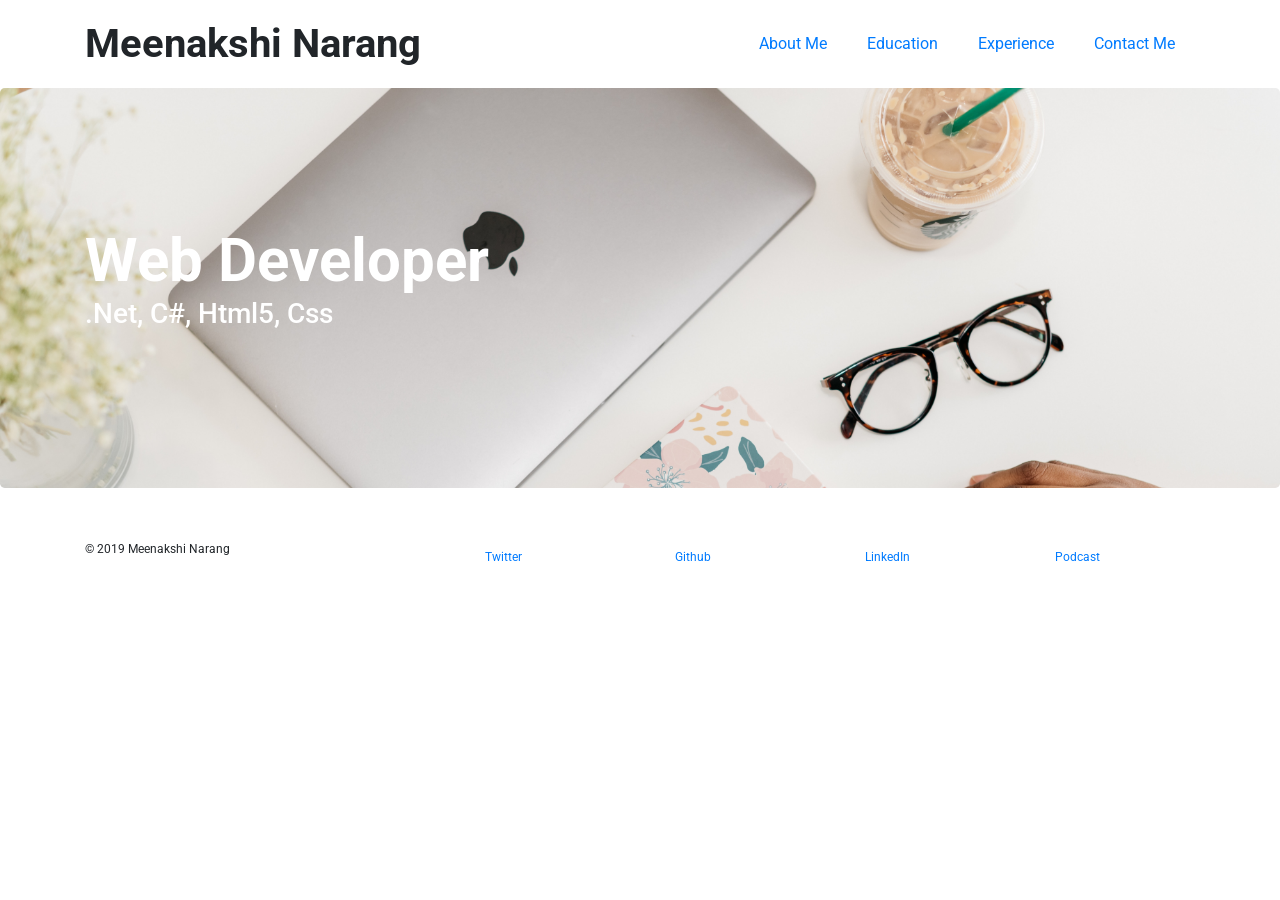
<file: portfolio/index.html>
<!DOCTYPE html>
<html lang="en">
  <head>
    <title>My Personal Portfolio</title>
    <meta charset="utf-8" />
    <link rel="stylesheet" href="https://stackpath.bootstrapcdn.com/bootstrap/4.3.1/css/bootstrap.min.css" integrity="sha384-ggOyR0iXCbMQv3Xipma34MD+dH/1fQ784/j6cY/iJTQUOhcWr7x9JvoRxT2MZw1T" crossorigin="anonymous">
    <link href='https://fonts.googleapis.com/css?family=Roboto:300,400,700' rel='stylesheet' type='text/css'>
    <link href="portfolio.css" type="text/css" rel="stylesheet">
  </head>
  <body>
    <header class="container">
      <div class="row">
        <h1 class="col-sm-4">Meenakshi Narang</h1>
          <nav class="col-sm-8 text-right">
            <a href="aboutme.html">About Me</a>
            <a href="education.html">Education</a>
            <a href="experience.html">Experience </a>
            <a href="contact.html">Contact Me </a>
          </nav>
      </div>
    </header>
    <section class="jumbotron">
      <div class="container">
       <div class="row">
        <h2 class="col-sm-12">Web Developer</h2>
        <h3 class="col-sm-12">.Net, C#, Html5, Css</h3>
      </div>  
       </div>
    </section>
    <footer class="container">
      <div class="row">
        <p class="col-sm-4">&copy; 2019 Meenakshi Narang</p>
        <div class="col-sm-2">
          <a href="https://twitter.com/">Twitter</a> 
        </div>
        <div class="col-sm-2">
          <a href="https://github.com/">Github</a>
        </div>
        <div class="col-sm-2"> 
          <a href="https://www.linkedin.com/">LinkedIn</a>
        </div>
        <div class="col-sm-2"> 
          <a href="https://tunein.com/podcasts/">Podcast</a>
        </div>
      </div>
    </footer>
  </body>
</html>
</file>
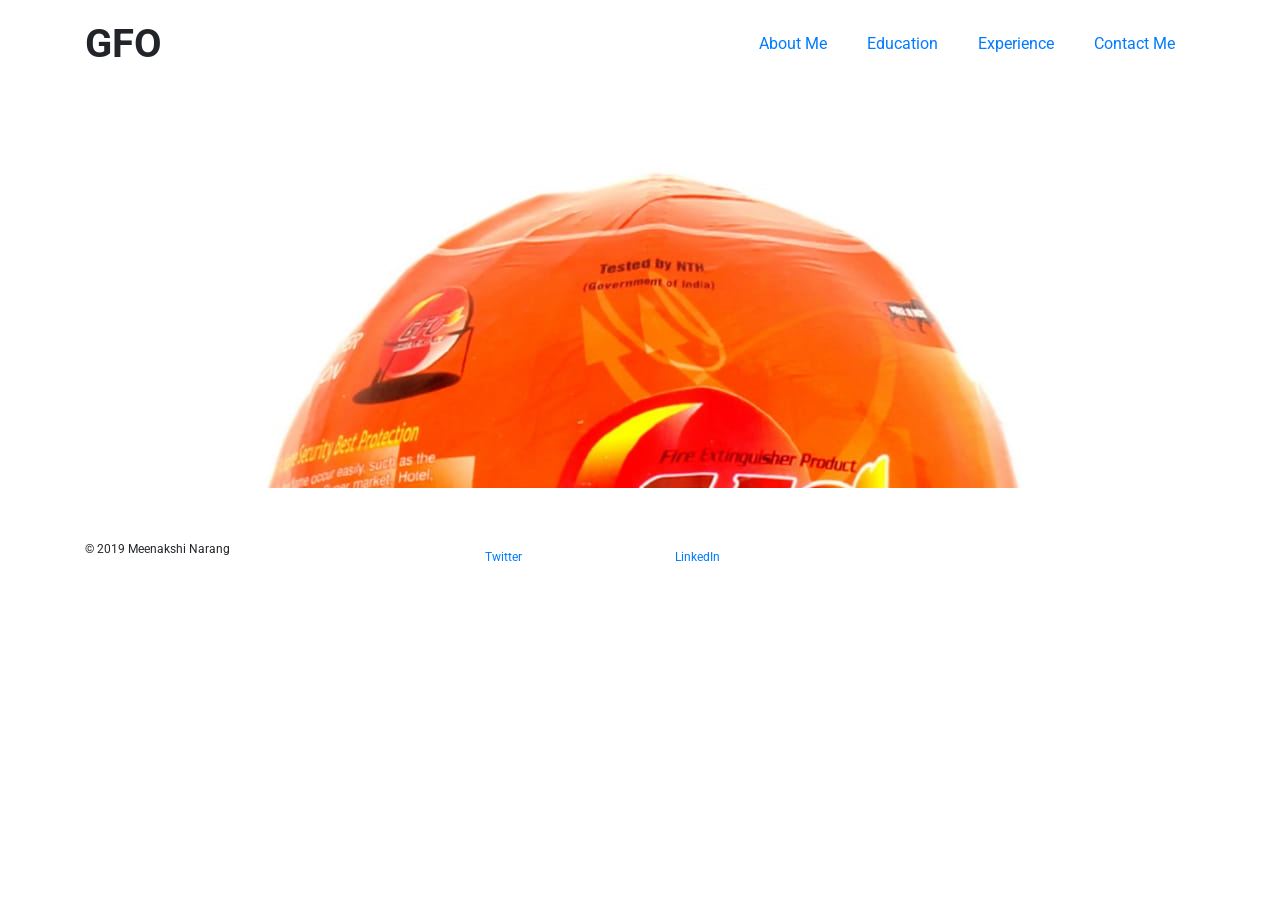
<file: Puneet/index.html>
<!DOCTYPE html>
<html lang="en">
  <head>
    <title>G F O (Safety at it's Best)</title>
    <meta charset="utf-8" />
    <link rel="stylesheet" href="https://stackpath.bootstrapcdn.com/bootstrap/4.3.1/css/bootstrap.min.css" integrity="sha384-ggOyR0iXCbMQv3Xipma34MD+dH/1fQ784/j6cY/iJTQUOhcWr7x9JvoRxT2MZw1T" crossorigin="anonymous">
    <link href='https://fonts.googleapis.com/css?family=Roboto:300,400,700' rel='stylesheet' type='text/css'>
    <link href="portfolio.css" type="text/css" rel="stylesheet">
  </head>
  <body>
    <header class="container">
      <div class="row">
        <h1 class="col-sm-4">GFO</h1>
          <nav class="col-sm-8 text-right">
            <a href="aboutme.html">About Me</a>
            <a href="education.html">Education</a>
            <a href="experience.html">Experience </a>
            <a href="contact.html">Contact Me </a>
          </nav>
      </div>
    </header>
    <section class="jumbotron">
      <div class="container">
       <div class="row">
        <h2 class="col-sm-12">G F O</h2>
        <h3 class="col-sm-12"> Safty at it's Best</h3>
      </div>  
       </div>
    </section>
    <footer class="container">
      <div class="row">
        <p class="col-sm-4">&copy; 2019 Meenakshi Narang</p>
        <div class="col-sm-2">
          <a href="https://twitter.com/">Twitter</a> 
        </div>
        
        <div class="col-sm-2"> 
          <a href="https://www.linkedin.com/">LinkedIn</a>
        </div>
        
      </div>
    </footer>
  </body>
</html>
</file>
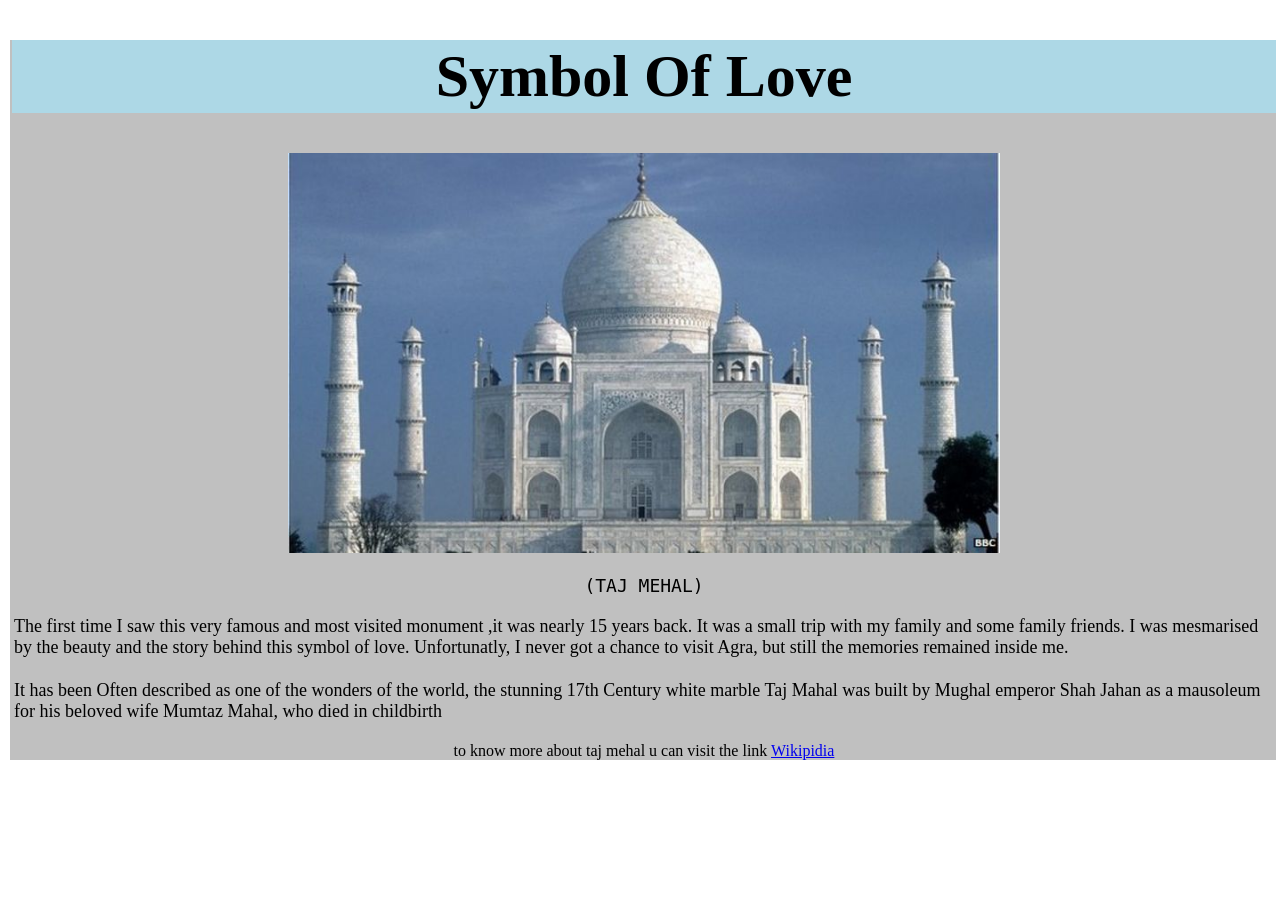
<file: tribute/index.html>
<!doctype html>
<html>
<div id="main">
  
	
    <head>
    <div id="title">
	 <link rel="stylesheet" href="tributeSS.css" type="text/css"> 
      <title>Taj_Mahal</title>
	  <h1>Symbol Of Love</h1>
    </div>
    </head>
     
    <body>

    <div id="img-div">

      <img id="image" src="tajmehal.jpg" alt="Taj Mehal">
      <p id=image-caption>(TAJ MEHAL)</p>
      <p id="tribute-info">The first time I saw this very famous and most visited monument ,it was nearly 15 years back. It was a small trip with my family and some family friends. I was mesmarised by the beauty and the story behind this symbol of love. Unfortunatly, I never got a chance to visit Agra, but still the memories remained inside me.</p>
<p id="tribute-info">It has been Often described as one of the wonders of the world, the stunning 17th Century white marble Taj Mahal was built by Mughal emperor Shah Jahan as a mausoleum for his beloved wife Mumtaz Mahal, who died in childbirth</p>
      
      <p>to know more about taj mehal u can visit the link <a href="https://en.wikipedia.org/wiki/Taj_Mahal">Wikipidia</a><br> 
	  
	  </div>
</div>
	
    </body>

  </div>
</html>
</file>
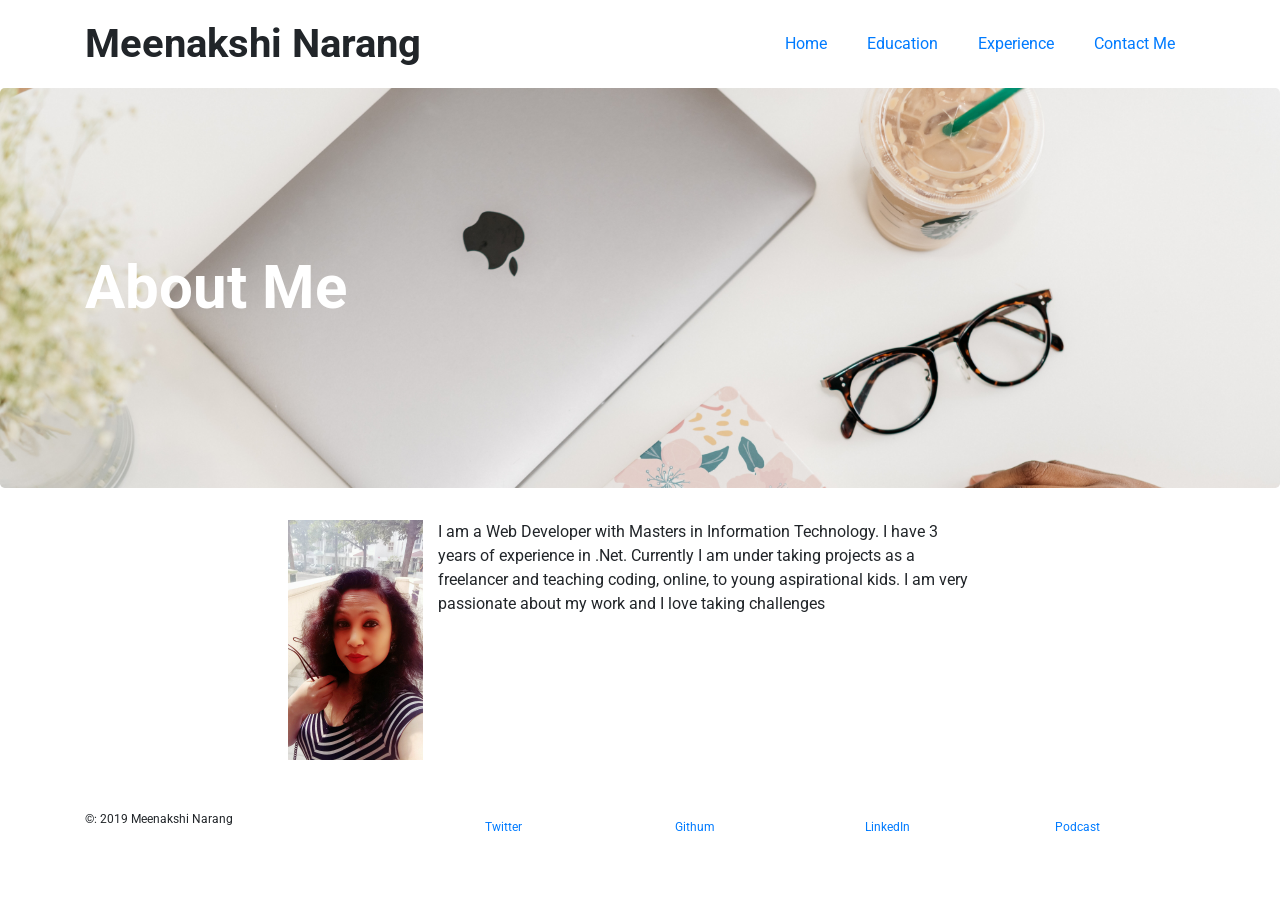
<file: aboutme.html>
<!DOCTYPE html>
<html lang="en">
  <head>
    <title>My Personal Portfolio</title>
    <meta charset="utf-8" />
    <link rel="stylesheet" href="https://stackpath.bootstrapcdn.com/bootstrap/4.3.1/css/bootstrap.min.css" integrity="sha384-ggOyR0iXCbMQv3Xipma34MD+dH/1fQ784/j6cY/iJTQUOhcWr7x9JvoRxT2MZw1T" crossorigin="anonymous">
    <link href='https://fonts.googleapis.com/css?family=Roboto:300,400,700' rel='stylesheet' type='text/css'>
    <link href="portfolio.css" type="text/css" rel="stylesheet">
  </head>
  <body>
    <header class="container">
      <div class="row">
        <h1 class="col-sm-4">Meenakshi Narang</h1>
        <nav class="col-sm-8 text-right">
          <a href="index.html">Home</a>
          <a href="education.html">Education</a>
          <a href="experience.html">Experience</a>
          <a href="contact.html">Contact Me </a>
        </nav>
      </div>
    </header>
    <section class="jumbotron">
     <div class="container">
       <div class="row">
         <h2 class="col-sm-12">About Me</h2>
       </div> 
     </div>
    </section>
    <section class="container">
     <div class="row justify-content-center">
       <div>
         <img src="./meenakshi.jpg" width="180px" height="240px">
       </div>
      <div class="col-sm-6">
         <p> I am a Web Developer with Masters in Information Technology. I have 3 years of experience in .Net. Currently I am under taking projects as a freelancer and teaching coding, online, to young aspirational kids. I am very passionate about my work and I love taking challenges </p>

    </div>
     </div>
    </section>
    <footer class="container">
     <div class="row">
       <p class="col-sm-4">&copy: 2019 Meenakshi Narang</p>
       <div class="col-sm-2">
         <a href="https://twitter.com/">Twitter</a>
       </div>
       <div class="col-sm-2">
         <a href="http://github.com/">Githum</a>
       </div>
       <div class="col-sm-2">    
         <a href="https://https://www.linkedin.com/feed/">LinkedIn</a>
       </div>
       <div class="col-sm-2">
          <a href="http://tunein.com/podcasts">Podcast</a> 
       </div>  
     </div>
    </footer>
  </body>
</html>
</file>
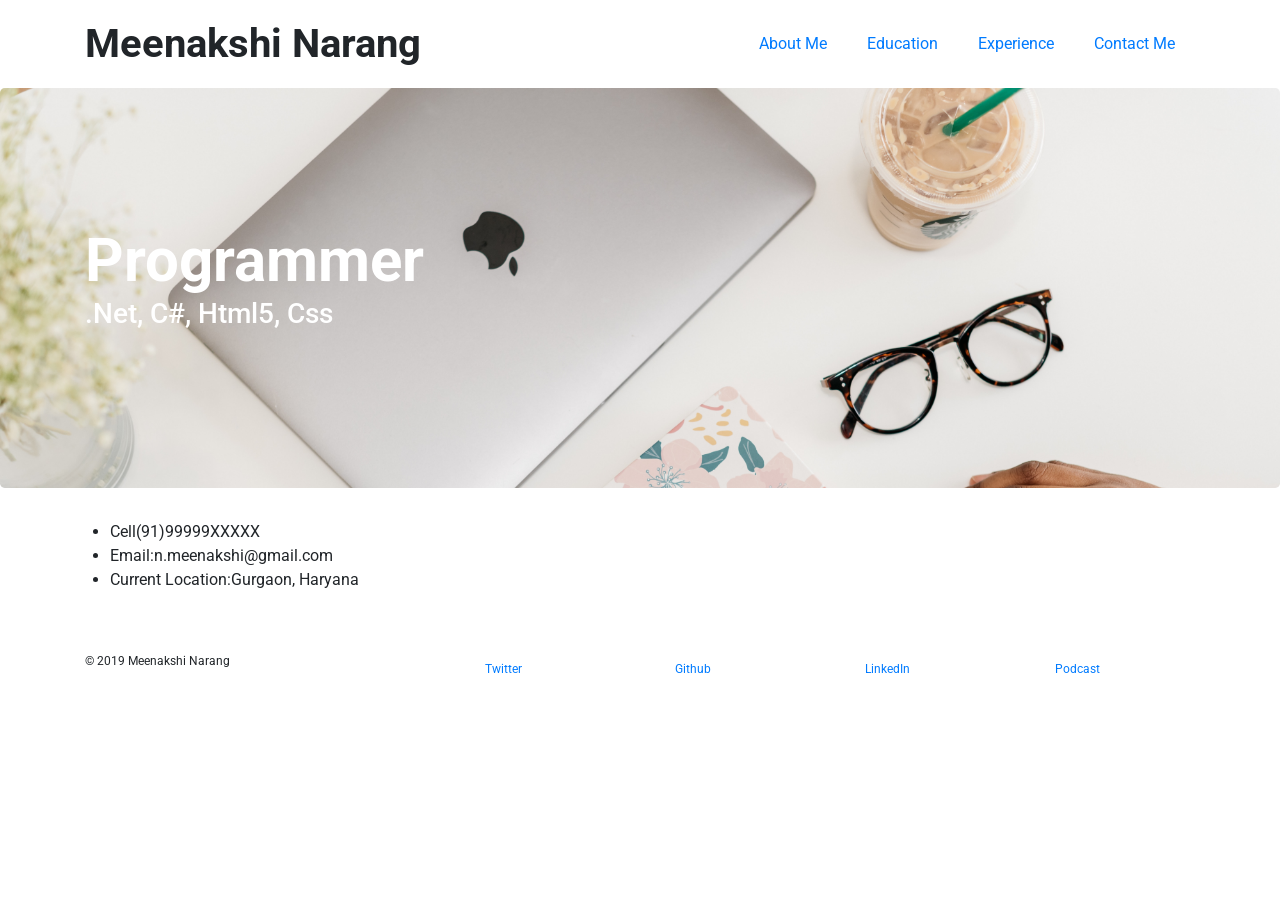
<file: contact.html>
<!DOCTYPE html>
<html lang="en">
  <head>
    <title>My Personal Portfolio</title>
    <meta charset="utf-8" />
    <link rel="stylesheet" href="https://stackpath.bootstrapcdn.com/bootstrap/4.3.1/css/bootstrap.min.css" integrity="sha384-ggOyR0iXCbMQv3Xipma34MD+dH/1fQ784/j6cY/iJTQUOhcWr7x9JvoRxT2MZw1T" crossorigin="anonymous">
    <link href='https://fonts.googleapis.com/css?family=Roboto:300,400,700' rel='stylesheet' type='text/css'>
    <link href="portfolio.css" type="text/css" rel="stylesheet">
  </head>
  <body>
    <header class="container">
      <div class="row">
        <h1 class="col-sm-4">Meenakshi Narang</h1>
          <nav class="col-sm-8 text-right">
            <a href="Aboutme.html">About Me</a>
            <a href="education.html">Education</a>
            <a href="experience.html">Experience </a>
               <a href="contact.html">Contact Me </a>
          </nav>
      </div>
    </header>
    <section class="jumbotron">
      <div class="container">
       <div class="row">
        <h2 class="col-sm-12">Programmer</h2>
        <h3 class="col-sm-12">.Net, C#, Html5, Css</h3>
      </div>  
       </div>
    </section>
    <section class="container">
      <div class="row">
        <ul>
          <li>Cell(91)99999XXXXX</li>
          <li>Email:n.meenakshi@gmail.com</li>
          <li>Current Location:Gurgaon, Haryana</li>
        </ul>
      </div>
      <div class="col-sm-12 justify-content-center">
       <div class="btn btn-primary>Home</div> "
      </div>
    </section>
    <footer class="container">
      <div class="row">
        <p class="col-sm-4">&copy; 2019 Meenakshi Narang</p>
        <div class="col-sm-2">
          <a href="https://Twitter.com/">Twitter</a> 
        </div>
        <div class="col-sm-2">
          <a href="https://github.com/">Github</a>
        </div>
        <div class="col-sm-2"> 
          <a href="https://www.linkedin.com/">LinkedIn</a>
        </div>
        <div class="col-sm-2"> 
          <a href="https://tunein.com/podcasts/">Podcast</a>
        </div>
    </div>
    </footer>
  </body>
</html>
</file>
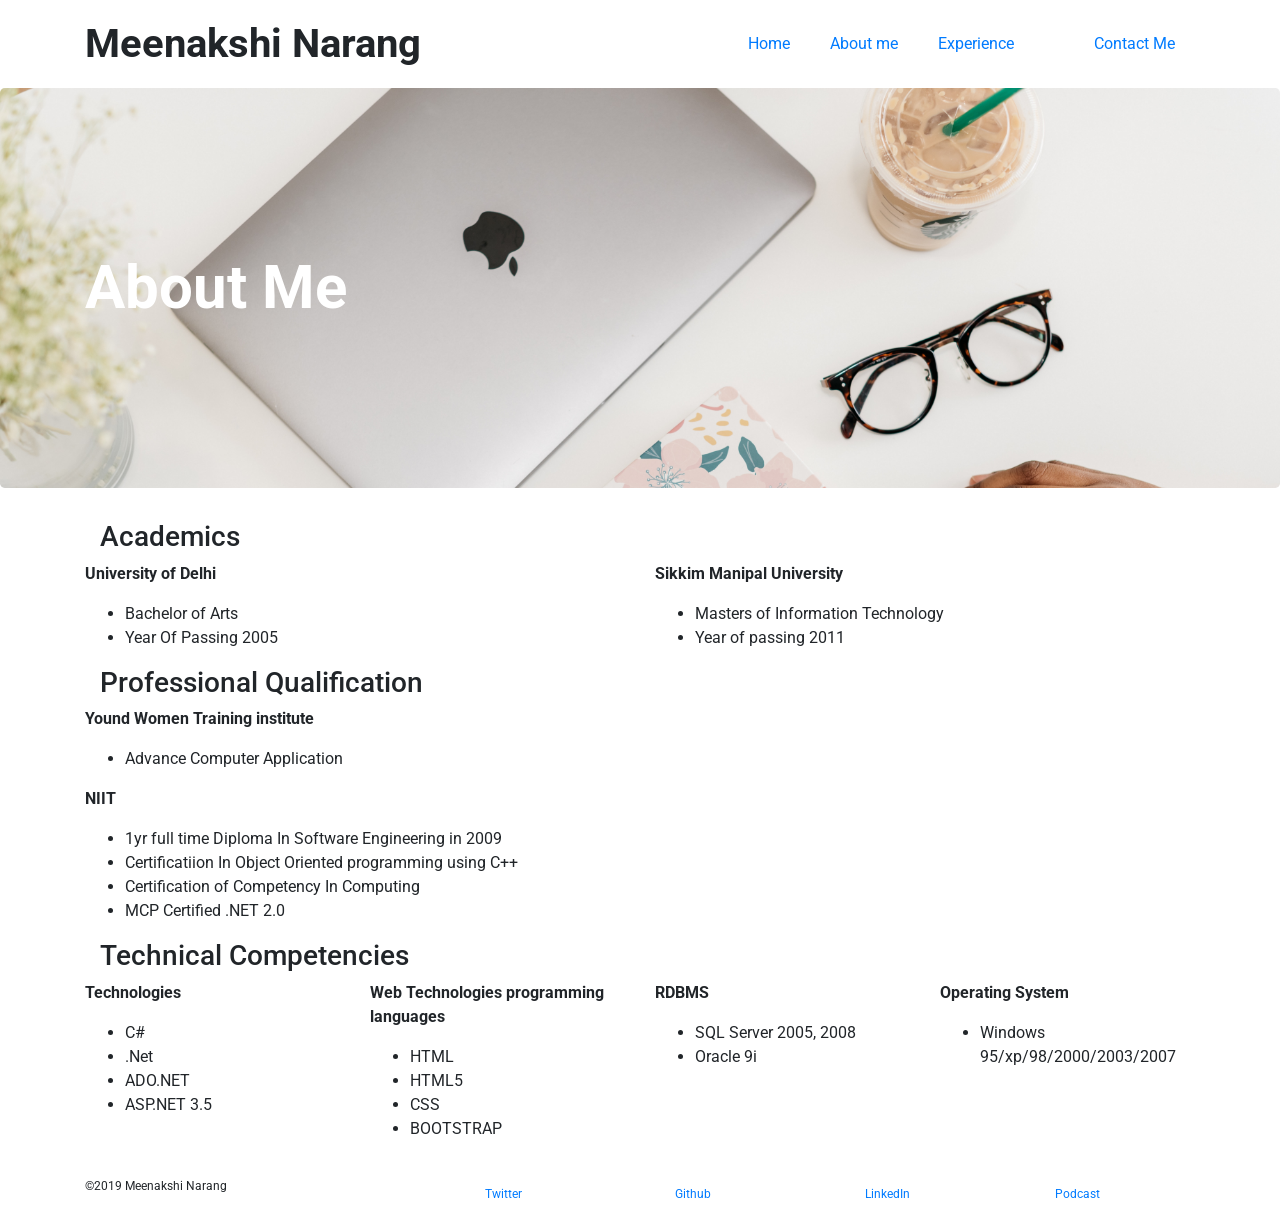
<file: education.html>
<!DOCTYPE html>
<html lang="en">
    <title>My Personal Portfolio</title>
    <meta charset="utf-8" />
    <link rel="stylesheet" href="https://stackpath.bootstrapcdn.com/bootstrap/4.3.1/css/bootstrap.min.css" integrity="sha384-ggOyR0iXCbMQv3Xipma34MD+dH/1fQ784/j6cY/iJTQUOhcWr7x9JvoRxT2MZw1T" crossorigin="anonymous">
    <link href='https://fonts.googleapis.com/css?family=Roboto:300,400,700' rel='stylesheet' type='text/css'>
    <link href="portfolio.css" type="text/css" rel="stylesheet">
  </head>
  <body>

    <header class="container">
      <div class="row">
        <h1 class="col-sm-4">Meenakshi Narang</h1>
        <nav class="col-sm-8 text-right">
          <a href="index.html">Home</a>
          <a href="aboutme.html">About me</a>
          <a href="experience.html">Experience<a/>
            <a href="contact.html">Contact Me </a>
        </nav>
      </div>
    </header>
      <section class="jumbotron">
        <div class="container">
          <div class="row">
            <h2 class="col-sm-12">About Me</h2>
            
          </div>
        </div>
      </section>
      <section class="container">
        <div class="col-sm-12">
         <h3>Academics</h3>
        </div>
        <div class="row justify-content-right">
          <div class="col-sm-6">
           <p class="font-weight-bold">University of Delhi</p> 
            
            <ul>
              <li>Bachelor of Arts</li>
              <li>Year Of Passing 2005</li>
            </ul>
          </div>
          <div class="col-sm-6">
           <p class="font-weight-bold">Sikkim Manipal University</p>
            
            <ul>
              <li>Masters of Information Technology</li>
              <li>Year of passing 2011</li>              
            </ul>
          </div>
        </div>
      <div class="col-sm-12">
        <h3>Professional Qualification<h3>
      </div>
      <div class="row justify-content-right">
        <div class="col-sm-12">
         <p class="font-weight-bold">Yound Women Training institute</p>
          <ul>
            <li>Advance Computer Application</li>
          </ul>
        </div>
        <div class="col-sm-12">
          <p class="font-weight-bold">NIIT</p>
          <ul>
            <li>1yr full time Diploma In Software Engineering in 2009</li>
            <li>Certificatiion In Object Oriented programming using C++</li>
            <li>Certification of Competency In Computing</li>
            <li>MCP Certified .NET 2.0</li>
          </ul>
        </div>
      </div>
     <div class="col-sm-12">
        <h3>Technical Competencies</h3>
      </div>
      <div class="row justify-content-right">
      <div class="col-sm-3">
          <p class="font-weight-bold">Technologies</p>
          <ul>
            <li>C#</li>
            <li>.Net</li>
            <li>ADO.NET</li>
            <li>ASP.NET 3.5</li>
          </ul>
        </div>
      <div class="col-sm-3">
          <p class="font-weight-bold">Web Technologies programming languages </p>
          <ul>
            <li>HTML</li>
            <li>HTML5</li>
            <li>CSS</li>
            <li>BOOTSTRAP</li>
          </ul>
        </div>
        
      <div class="col-sm-3">
          <p class="font-weight-bold">RDBMS</p>
          <ul>
            <li>SQL Server 2005, 2008</li>
            <li>Oracle 9i</li>
          </ul>
        </div>
         <div class="col-sm-3">
          <p class="font-weight-bold">Operating System</p>
          <ul>
            <li>Windows 95/xp/98/2000/2003/2007</li>
            
          </ul>
        </div>
      </div>
      </section>
    <footer class="container">
      <div class="row">
        <p class="col-sm-4">&copy;2019 Meenakshi Narang</p>
        <div class="col-sm-2">
          <a href="http://twitter.com/">Twitter</a>
        </div>
        <div class="col-sm-2">
          <a href="http://github.com/">Github</a>
        </div>
        <div class="col-sm-2">
          <a href="https://www.linkedin.com/feed/">LinkedIn</a>
        </div>
        <div class="col-sm-2">
          <a href="https://tunein.com/podcasts/">Podcast</a>
        </div>
      </div>
    </footer>

  </body>
</html>
</file>
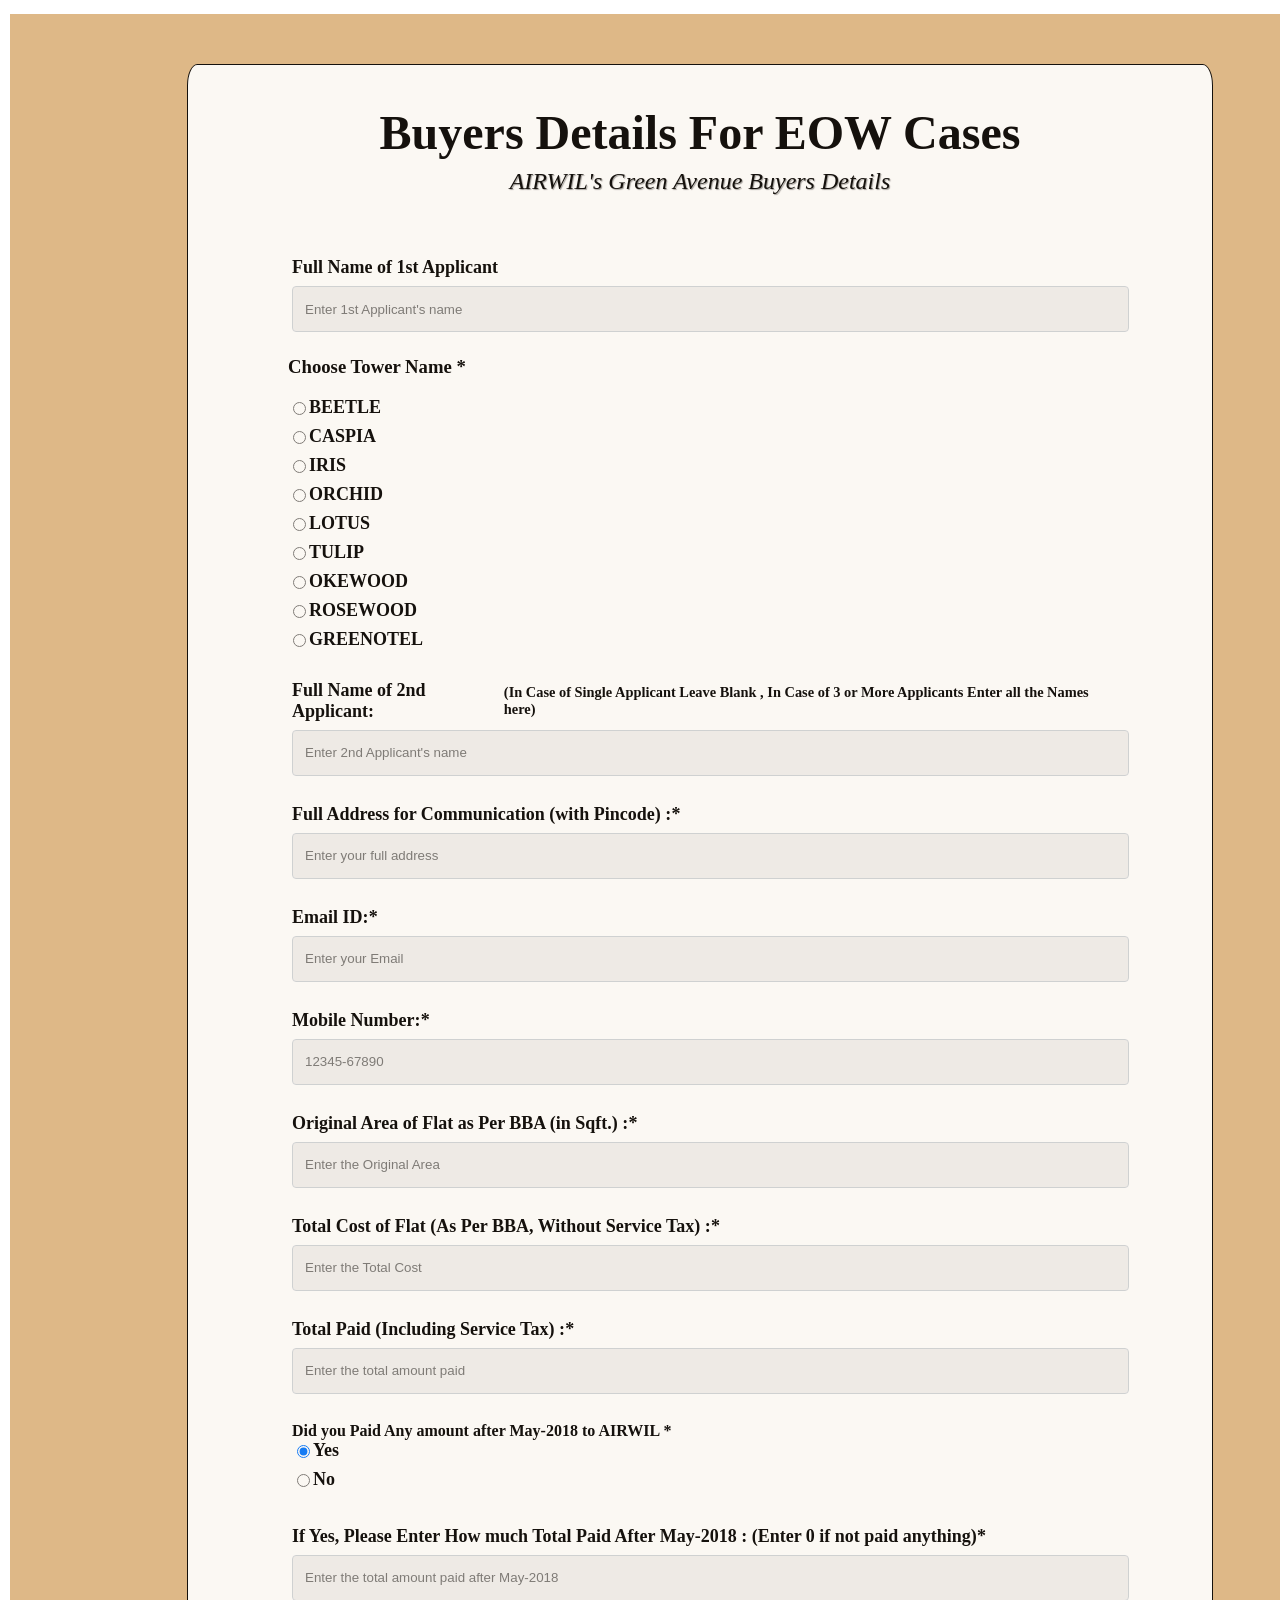
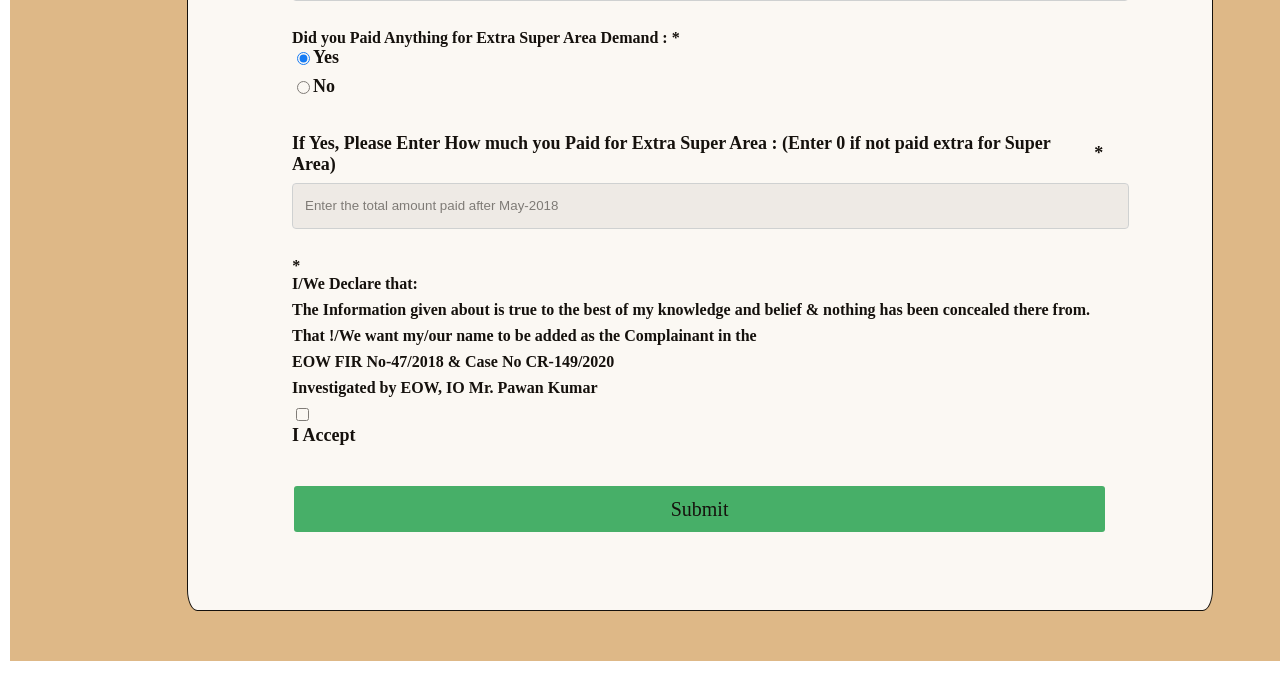
<file: EOWForm.html>
<!doctype html>
<html>
  <div class="container">
    <div class="child">
    <header class="header">
	<link href="EOWForm1.css" rel="stylesheet" type="text/css">
	  <h1 id="title" class="text-center">Buyers Details For EOW Cases</h1>
	 <p id="description" class="description text-center">AIRWIL's Green Avenue Buyers Details<p/> 
	</header>
	<body>
	<form id="detail-form">
	  <div class="form-group">
	    <label id="name-label" for="1stAName">Full Name of 1st Applicant</label> 
		<input id="1stAName" type="text" name="1stAName" class="form-control" placeholder="Enter 1st Applicant's name" required> 
	  </div>
	  <div>
    <h3>Choose Tower Name *</h3>
    <label for="beetle">
    <input id="beetle" type="radio" name="tower-name" class="input-radio" />BEETLE
    </label>
    <label for="Caspia">
    <input id="Caspia" type="radio" name="tower-name" class="input-radio"/>CASPIA
    </label>
    <label for="iris">
    <input id="iris" type="radio" name="tower-name" class="input-radio" />IRIS
    </label>
    <label for="orchid">
    <input id="orchid" type="radio" name="tower-name" class="input-radio" />ORCHID
    </label>
    <label for="lotus">
    <input id="lotus" type="radio" name="tower-name" class="input-radio" />LOTUS
    </label>
    <label for="tulip">
    <input id="tulip" type="radio" name="tower-name" class="input-radio" />TULIP
    </label>
    <label for="okewood">
    <input id="okewood" type="radio" name="tower-name" class="input-radio" />OKEWOOD
    </label>
    <label for="rosewood">
    <input id="rosewood" type="radio" name="tower-name" class="input-radio" />ROSEWOOD
    </label>
    <label for="greenotel">
    <input id="greenotel" type="radio" name="tower-name" class="input-radio" />GREENOTEL
    </label>
    </div><br>
	  <div class="form-group">
	    <label id="name-label" for="2ndAName">Full Name of 2nd Applicant:<span  class="InCase">(In Case of Single Applicant Leave Blank , In Case of 3 or More Applicants Enter all the Names here)
<span>
</label>
        <input id="2ndAName" type="text" name="2ndAName" class="form-control" placeholder="Enter 2nd Applicant's name" required>	 	
	  </div>
	  
	  <div class="form-group">
	    <label id="Address-label" for="Address">Full Address for Communication (with Pincode) :<span>*</span> </label>
		<input id="Address" type="text" name="Address" class="form-control" placeholder="Enter your full address" required> 
	  </div>
	  <div class="form-group">
        <label id="email-label" for="email">Email ID:<span>*</span></label> 
        <input id="email" type="email" name="email"  class="form-control"
        placeholder="Enter your Email"
        required> 
      </div>
	  <div class="form-group">
	    <label id="mobile-label" for="mobileNumber">Mobile Number:<span>*<span></label> 
		<input id="m<br>obileNumber" type="tel" name="mobileNumber" class="form-control" pattern="[0-9]{5}-[0-9]{5}" placeholder="12345-67890" required> 
	  </div>
	  <div class="form-group">
	    <label id="OriginalArea-label" for="OriginalArea">Original Area of Flat as Per BBA (in Sqft.) : <span>*</span></label> 
		<input id="OriginalArea" type="text" name="OriginalArea" class="form-control" placeholder="Enter the Original Area" required> 
	  </div>
	  <div class="form-group">
	    <label id="TotalCost-label" for="TotalCost">Total Cost of Flat (As Per BBA, Without Service Tax) : <span>*<span></label> 
		<input id="TotalCost" type="text" name="TotalCost" class="form-control" placeholder="Enter the Total Cost" required> 
	  </div>
	  <div class="form-group">
	    <label id="TotalPaid-label" for="TotalPaid">Total Paid  (Including Service Tax) : <span>*<span> </label>
		<input id="TotalPaid" type="text" name="TotalPaid" class="form-control" placeholder="Enter the total amount paid" required> 
	  </div>
      <div class="form-group">
	    <p> Did you Paid Any amount after May-2018 to AIRWIL <span>*</span></label> 
	    <label>
		<input name="PaidAnyAmount" value="Yes" type="radio" class="input-radio" checked>Yes</label> 
		<label>
		<input name="PaidAnyAmount" value="No" type="radio" class="input-radio">No</label>
	  </div>
	  <div class="form-group">
	    <label id="may18-label" for="paidaftermay18">If Yes, Please Enter How much Total Paid After May-2018 : (Enter 0 if not paid anything) <span>*</span></label> 
		<input id="paidaftermay18" type="text" name="paidaftermay18" class="form-control" placeholder="Enter the total amount paid after May-2018" required> 
	  </div>
	  <div class="form-group">
	    <p>Did you Paid Anything for Extra Super Area Demand :		<span>*</span> 
	    <label>
		<input name="PaidExtraAmount" value="Yes" type="radio" class="input-radio" checked>Yes</label> 
		<label>
		<input name="PaidExtraAmount" value="No" type="radio" class="input-radio">No</label>
	  </div>
	  <div class="form-group">
	    <label id="paidforSuperArea-label" for="paidforSuperArea">If Yes, Please Enter How much you Paid for Extra Super Area : (Enter 0 if not paid extra for Super Area) <span>*</span> </label>
		<input id="paidaftermay18" type="text" name="paidaftermay18" class="form-control" placeholder="Enter the total amount paid after May-2018" required> 
	  </div>
	  
	  <div class="form-group" id="declare">
	  <span>*</span>
	    <p> <bold>I/We Declare that:</bold></p>
		<p>The Information given about is true to the best of my knowledge and belief & nothing has been concealed there from.</p>
		<p> That !/We want my/our name to be added as the Complainant in the</p>
		
		<p> EOW FIR No-47/2018 & Case No CR-149/2020</p>
		<p>Investigated by EOW, IO Mr. Pawan Kumar</p>
		<input id="iAccept" type="checkbox" name="iAccept" value="I Accept" required>
		<label for="iAccept"> I Accept</label>
	  </div>
	   <div class="form-group">
      <button type="submit" id="submit" class="submit-button">
        Submit
      </button>
    </div>
	</form>
</body>	
  </div>
  </div>
</html>
</file>
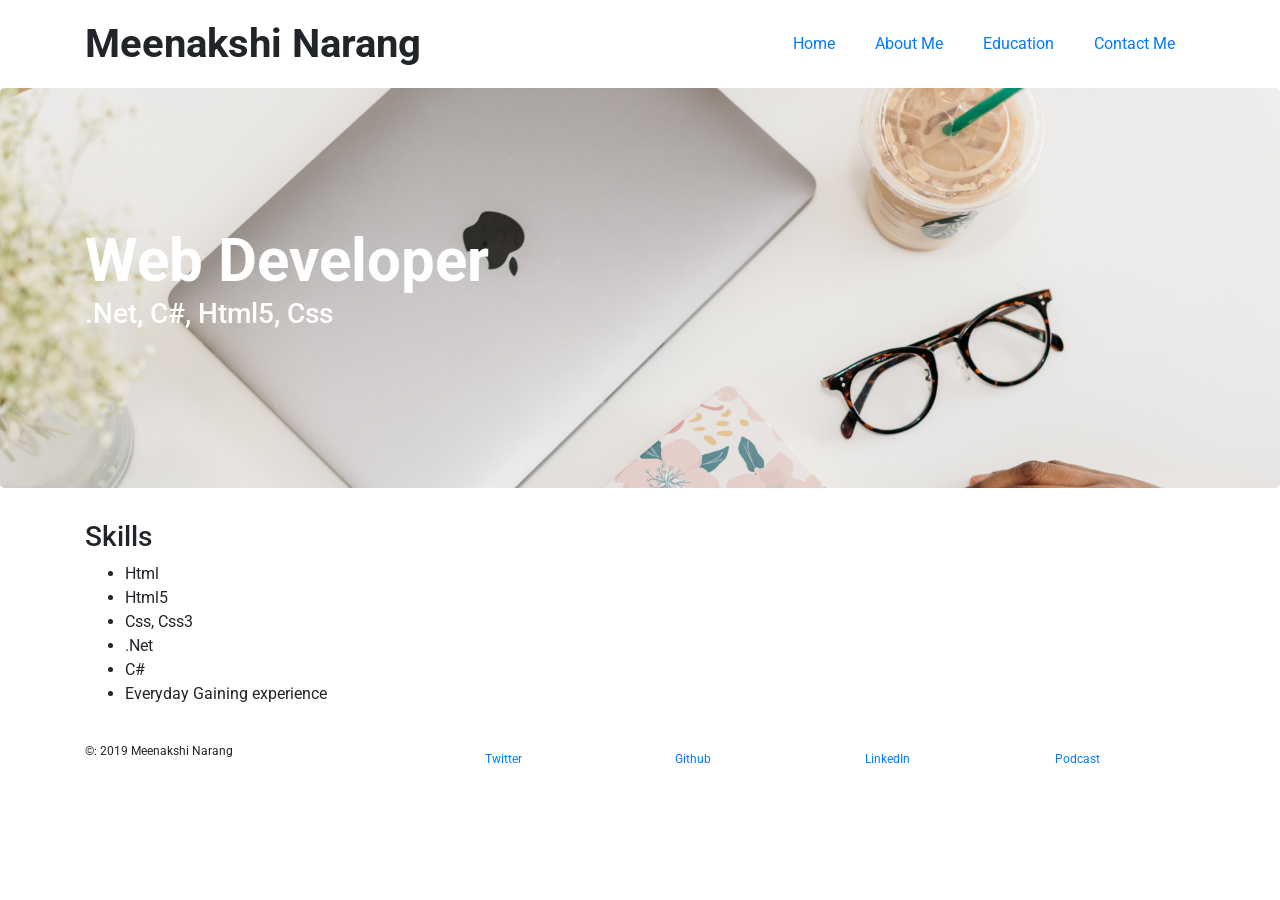
<file: experience.html>
<!DOCTYPE html>
<html lang="en">
  <head>
    <title>My Personal Portfolio</title>
    <meta charset="utf-8" />
    <link rel="stylesheet" href="https://stackpath.bootstrapcdn.com/bootstrap/4.3.1/css/bootstrap.min.css" integrity="sha384-ggOyR0iXCbMQv3Xipma34MD+dH/1fQ784/j6cY/iJTQUOhcWr7x9JvoRxT2MZw1T" crossorigin="anonymous">
    <link href='https://fonts.googleapis.com/css?family=Roboto:300,400,700' rel='stylesheet' type='text/css'>
    <link href="portfolio.css" type="text/css" rel="stylesheet">
  </head>
  <body>
<header class="container">
   <div class="row">
    <h1 class="col-sm-4">Meenakshi Narang</h1>
      <nav class="col-sm-8 text-right">
        <a href="index.html">Home</a>
        <a href="about.html">About Me</a>
        <a href="education.html">Education</a>
        <a href="contact.html">Contact Me </a>
      </nav>
   </div>
    </header>
    <section class="jumbotron">
       
      <div class="container">
       <div class="row">
        <h2 class="col-sm-12">Web Developer</h2>
        <h3 class="col-sm-12">.Net, C#, Html5, Css</h3>
      </div>  
       </div>
    
    </section>
    <section class="container">
        <div class="row">
          <div class="col-sm-3">
            <h3>Skills</h3>
             <ul>
            <li>Html</li>
            <li>Html5</li>
            <li>Css, Css3</li>
            <li>.Net</li>
            <li>C#</li>
            
            <li>Everyday Gaining experience</li>
            </ul>
      
      </section>
     <footer class="container">
       <div class="row">
        <p class="col-sm-4">&copy: 2019 Meenakshi Narang</p>
        <div class="col-sm-2">
          <a href="http://twitter.com/">Twitter</a>
        </div>
        <div class="col-sm-2">
          <a href="http://github.com/">Github</a>
        </div>
        <div class="col-sm-2">
          <a href="https://www.linkedin.com/feed/">LinkedIn</a>
        </div>
        <div class="col-sm-2">
          <a href="https://tunein.com/podcasts/">Podcast</a>
        </div>
      </div>
    </footer>


  </body>
</html>
</file>
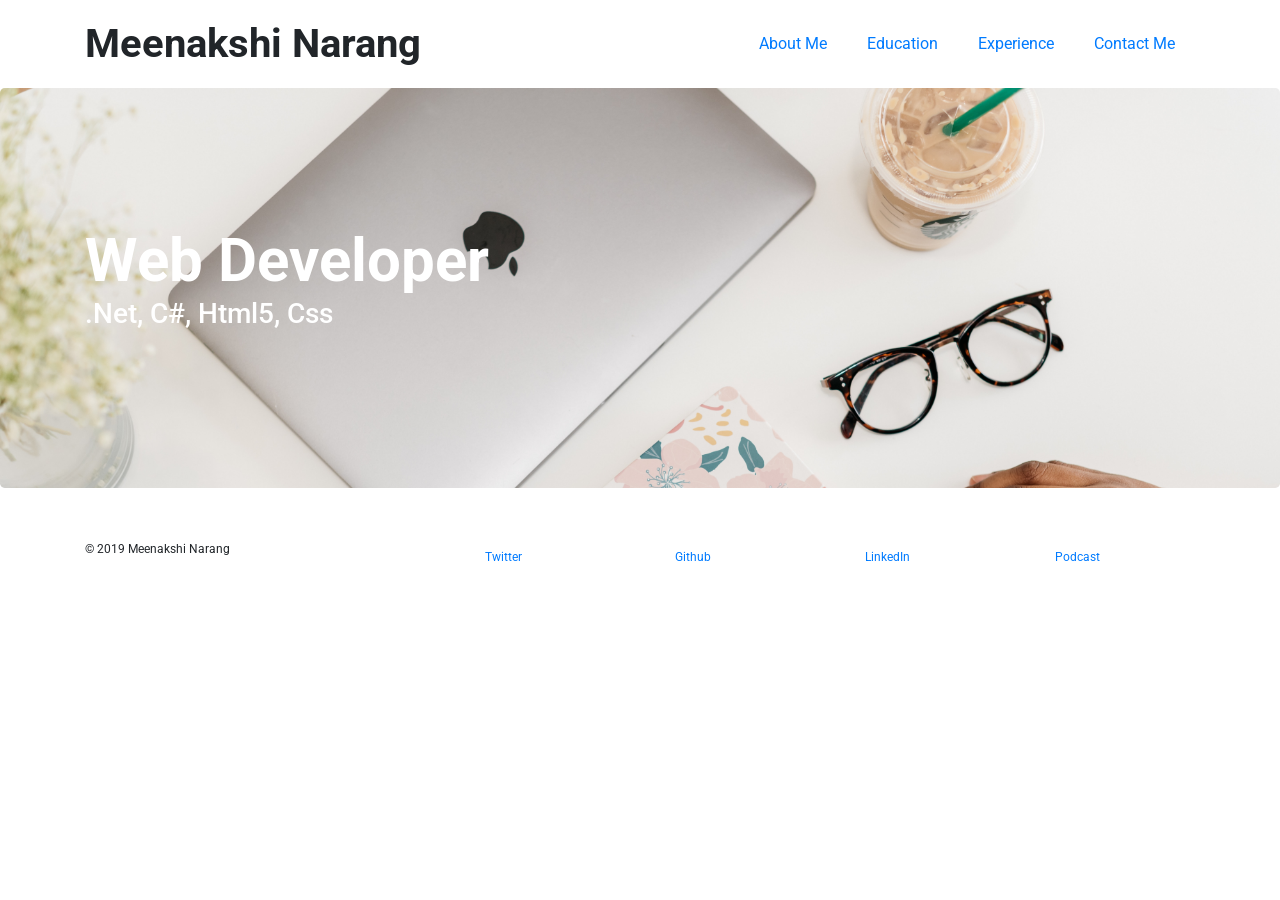
<file: index.html.html>
<!DOCTYPE html>
<html lang="en">
  <head>
    <title>My Personal Portfolio</title>
    <meta charset="utf-8" />
    <link rel="stylesheet" href="https://stackpath.bootstrapcdn.com/bootstrap/4.3.1/css/bootstrap.min.css" integrity="sha384-ggOyR0iXCbMQv3Xipma34MD+dH/1fQ784/j6cY/iJTQUOhcWr7x9JvoRxT2MZw1T" crossorigin="anonymous">
    <link href='https://fonts.googleapis.com/css?family=Roboto:300,400,700' rel='stylesheet' type='text/css'>
    <link href="portfolio.css" type="text/css" rel="stylesheet">
  </head>
  <body>
    <header class="container">
      <div class="row">
        <h1 class="col-sm-4">Meenakshi Narang</h1>
          <nav class="col-sm-8 text-right">
            <a href="Aboutme.html">About Me</a>
            <a href="education.html">Education</a>
            <a href="experience.html">Experience </a>
            <a href="contact.html">Contact Me </a>
          </nav>
      </div>
    </header>
    <section class="jumbotron">
      <div class="container">
       <div class="row">
        <h2 class="col-sm-12">Web Developer</h2>
        <h3 class="col-sm-12">.Net, C#, Html5, Css</h3>
      </div>  
       </div>
    </section>
    <footer class="container">
      <div class="row">
        <p class="col-sm-4">&copy; 2019 Meenakshi Narang</p>
        <div class="col-sm-2">
          <a href="https://twitter.com/">Twitter</a> 
        </div>
        <div class="col-sm-2">
          <a href="https://github.com/">Github</a>
        </div>
        <div class="col-sm-2"> 
          <a href="https://www.linkedin.com/">LinkedIn</a>
        </div>
        <div class="col-sm-2"> 
          <a href="https://tunein.com/podcasts/">Podcast</a>
        </div>
    </div>
    </footer>
  </body>
</html>
</file>
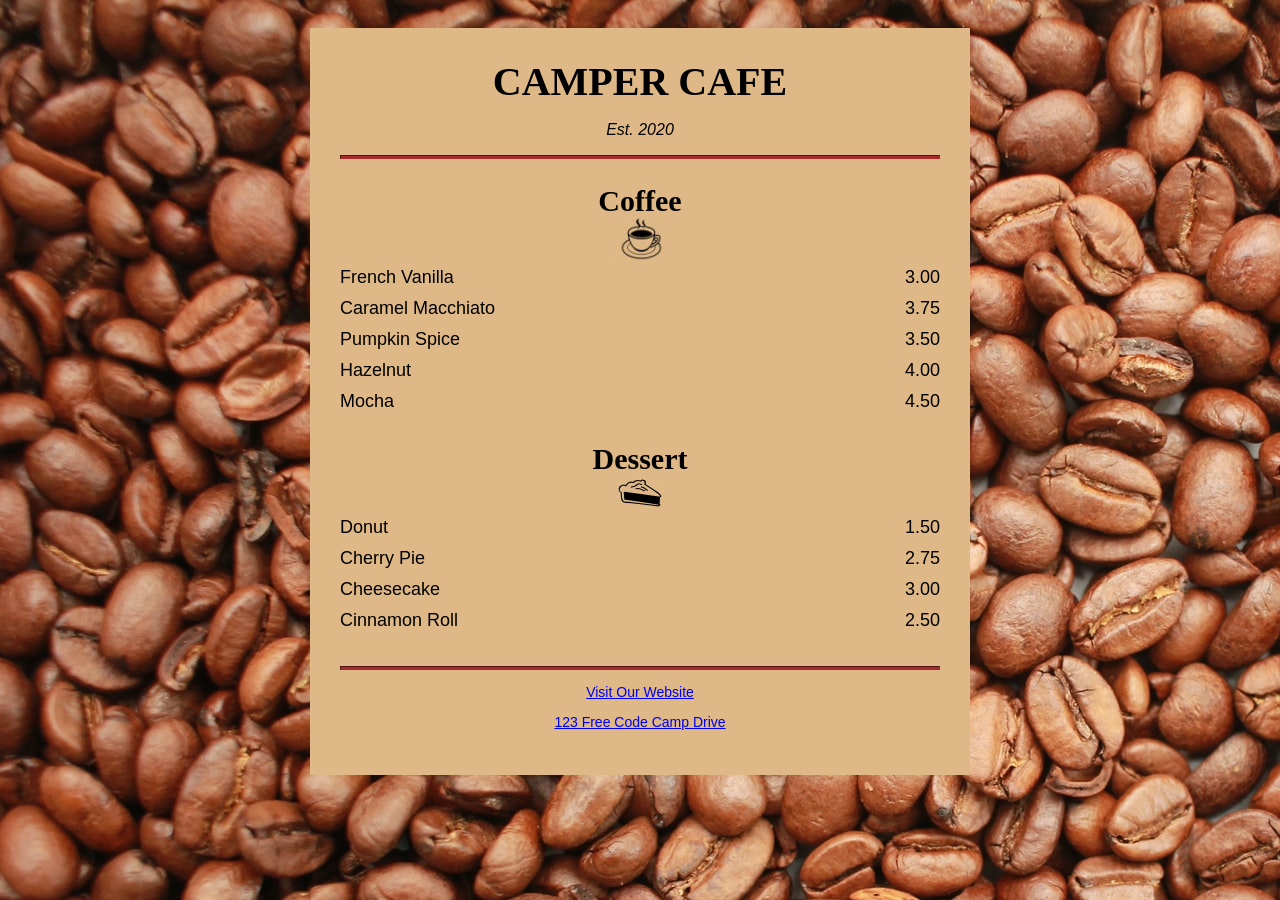
<file: CafeManu/campercafe.html>
<DOCTYPE! HTML>
<html>
  <head>
    <meta charset="utf-8">
    <meta name="viewport" content="width=device-width, initial-scale=1.0"/>
    <title>Camper Cafe Menu</title>
    <link rel="stylesheet" type="text/css" href="campercafe.css" />
  </head>
  <body>
   <div class="menu">
    <header>
    <h1>CAMPER CAFE</h1>
    <p class="established">Est. 2020</p>
	</header>
	<hr>
    	<main>
	
      <section>
        <h2>Coffee</h2>
	<img src="coffee.jpg" alt="coffee icon">
	  <article class="item">
	    <p class="flavor">French Vanilla</p><p class="price">3.00</p>
 	    	
          </article>
	  <article class="item">
	    <p class="flavor">Caramel Macchiato</p><p class="price">3.75</p>	
 	   
          </article>
	
	  <article class="item">
	    <p class="flavor">Pumpkin Spice</p><p class="price">3.50</p>
 	    	
          </article>
	  <article class="item">
	    <p class="flavor">Hazelnut</p><p class="price">4.00</p>	
 	    
          </article>
	   <article class="item">
            <p class="flavor">Mocha</p><p class="price">4.50</p>
          </article>
      </section>
	<section>
	<h2>Dessert</h2>
	<img src="pie.jpg" alt="pie icon">
	<article class="item">
           <p class="dessert">Donut</p><p class="price">1.50</p>

	</article>
	<article class="item">
           <p class="dessert">Cherry Pie</p><p class="price">2.75</p>

	</article>
	<article class="item">
           <p class="dessert">Cheesecake</p><p class="price">3.00</p>

	</article>
	<article class="item">
           <p class="dessert">Cinnamon Roll</p><p class="price">2.50</p>

          </article>
      </section>
      
    </main>
	<hr class="bottom-line">	
	<footer>
		<p><a href="https://www.freecodecamp.org/">Visit Our Website</p>
		<p class="address">123 Free Code Camp Drive</p>
	</footer>
   </div>	
  </body>
</html>
</file>
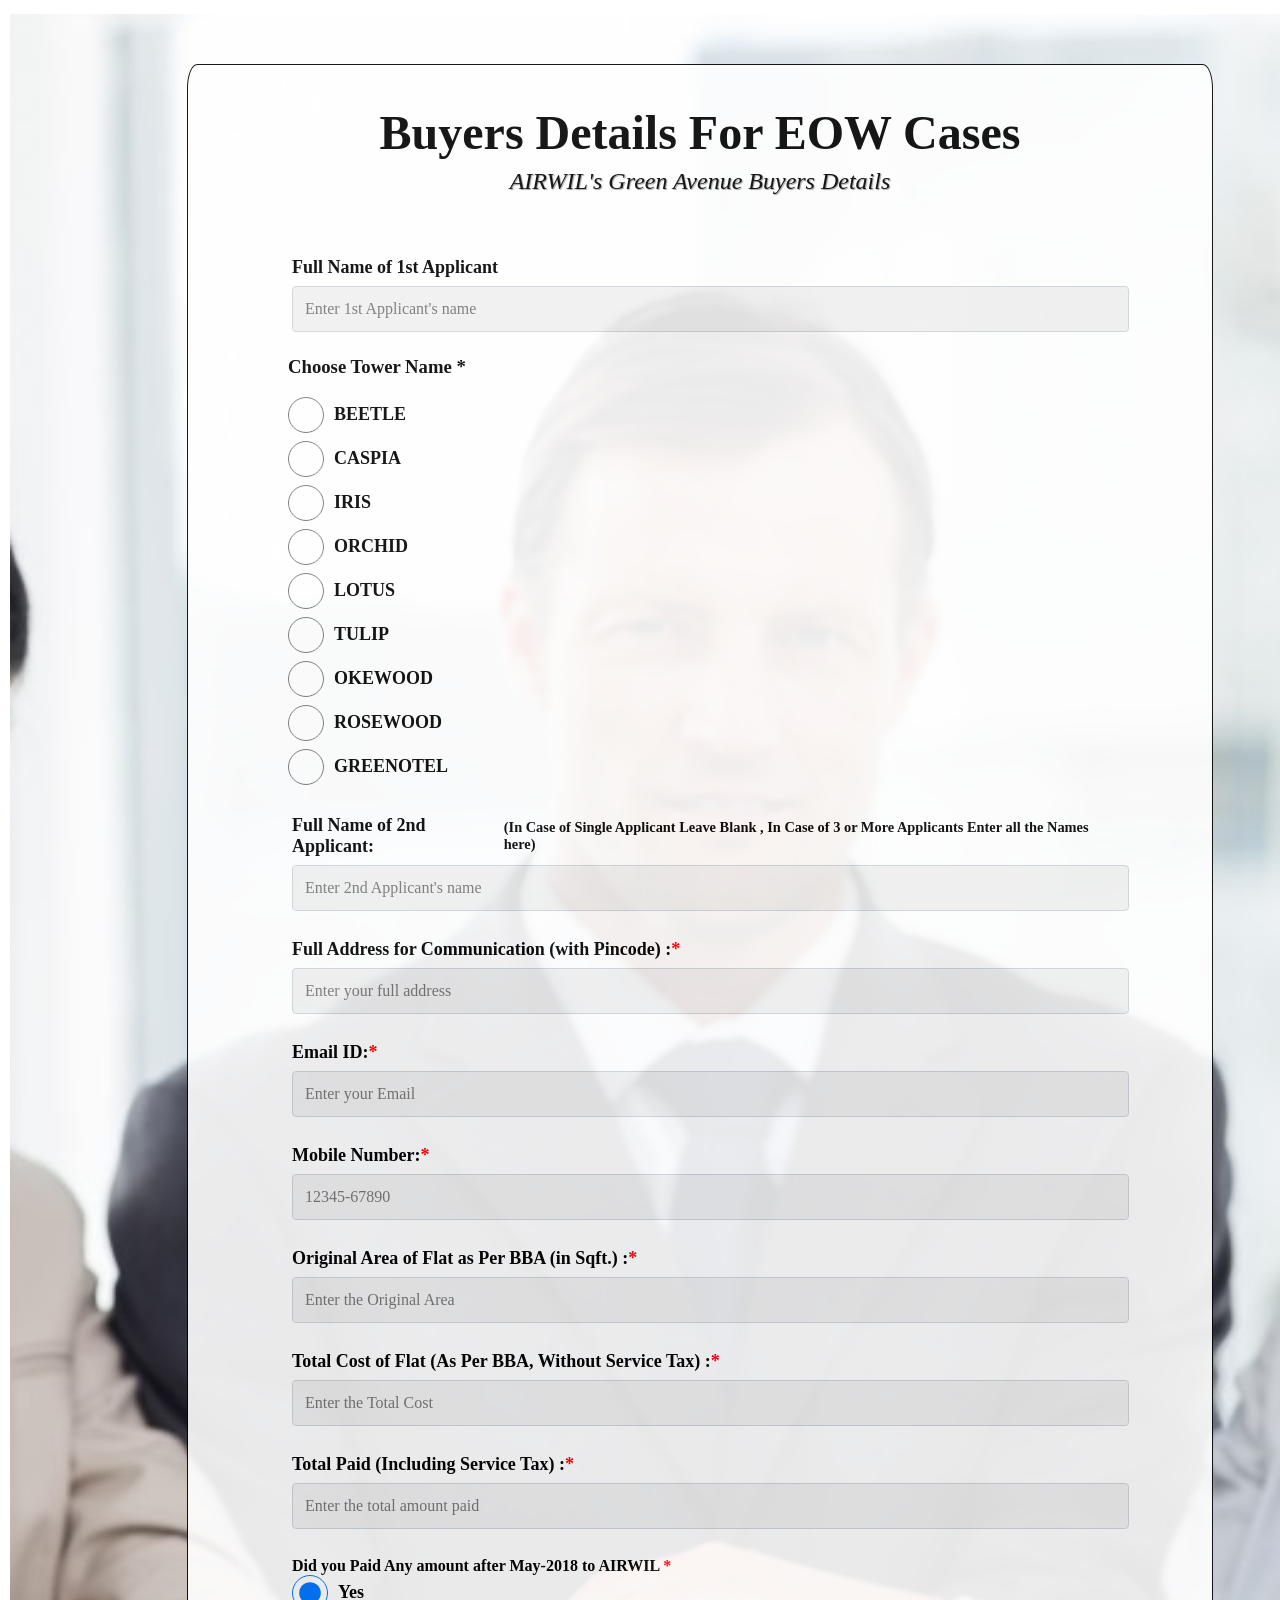
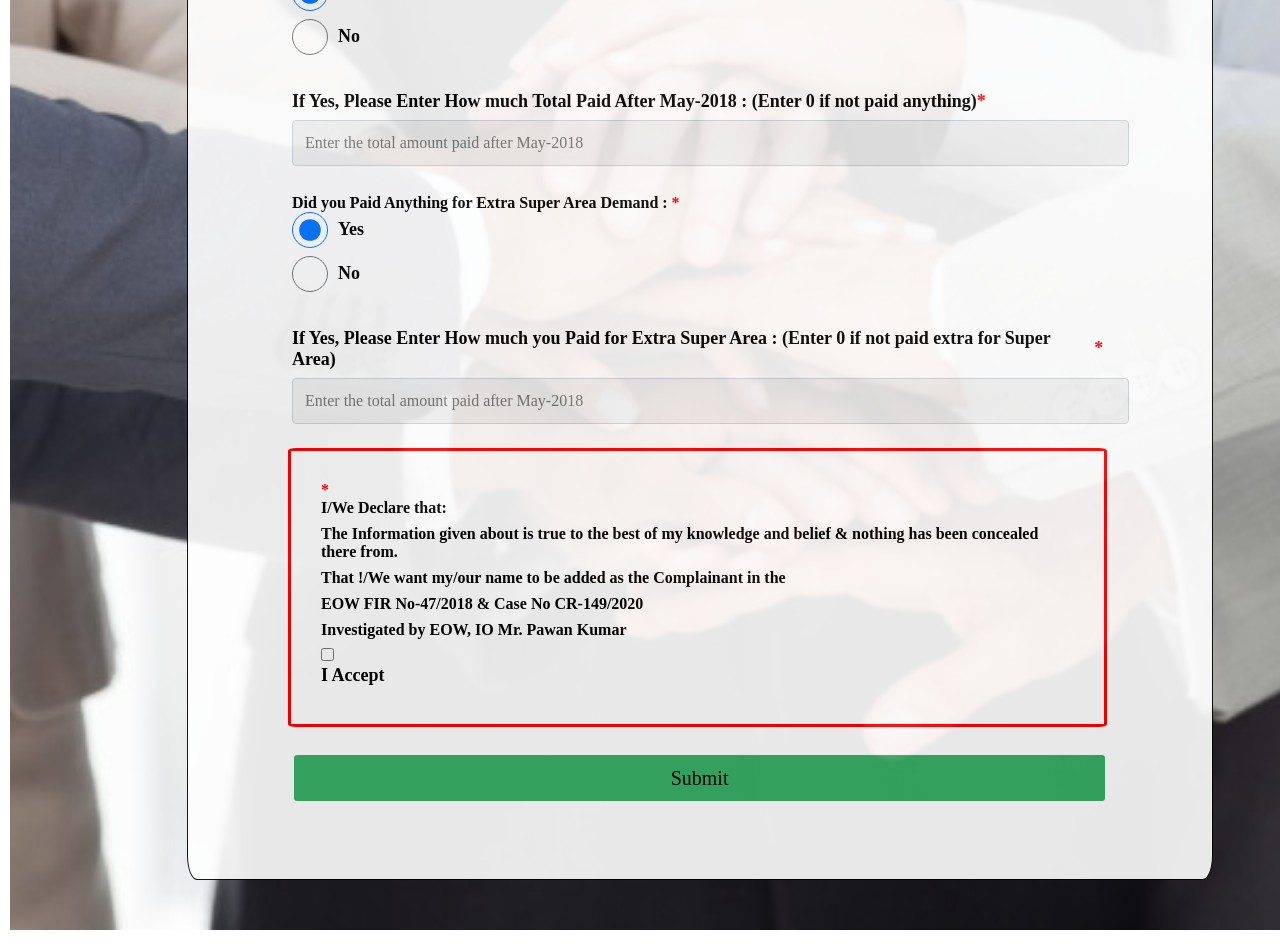
<file: EOWfrom/EOWForm.html>
<!doctype html>
<html>
  <div class="container">
    <div class="child">
    <header class="header">
	<link href="EOWForm1.css" rel="stylesheet" type="text/css">
	  <h1 id="title" class="text-center">Buyers Details For EOW Cases</h1>
	 <p id="description" class="description text-center">AIRWIL's Green Avenue Buyers Details<p/> 
	</header>
	<body>
	<form id="detail-form">
	  <div class="form-group">
	    <label id="name-label" for="1stAName">Full Name of 1st Applicant</label> 
		<input id="1stAName" type="text" name="1stAName" class="form-control" placeholder="Enter 1st Applicant's name" required> 
	  </div>
	  <div>
    <h3>Choose Tower Name *</h3>
    <label for="beetle">
    <input id="beetle" type="radio" name="tower-name" class="input-radio" />BEETLE
    </label>
    <label for="Caspia">
    <input id="Caspia" type="radio" name="tower-name" class="input-radio"/>CASPIA
    </label>
    <label for="iris">
    <input id="iris" type="radio" name="tower-name" class="input-radio" />IRIS
    </label>
    <label for="orchid">
    <input id="orchid" type="radio" name="tower-name" class="input-radio" />ORCHID
    </label>
    <label for="lotus">
    <input id="lotus" type="radio" name="tower-name" class="input-radio" />LOTUS
    </label>
    <label for="tulip">
    <input id="tulip" type="radio" name="tower-name" class="input-radio" />TULIP
    </label>
    <label for="okewood">
    <input id="okewood" type="radio" name="tower-name" class="input-radio" />OKEWOOD
    </label>
    <label for="rosewood">
    <input id="rosewood" type="radio" name="tower-name" class="input-radio" />ROSEWOOD
    </label>
    <label for="greenotel">
    <input id="greenotel" type="radio" name="tower-name" class="input-radio" />GREENOTEL
    </label>
    </div><br>
	  <div class="form-group">
	    <label id="name-label" for="2ndAName">Full Name of 2nd Applicant:<span  class="InCase">(In Case of Single Applicant Leave Blank , In Case of 3 or More Applicants Enter all the Names here)
<span>
</label>
        <input id="2ndAName" type="text" name="2ndAName" class="form-control" placeholder="Enter 2nd Applicant's name" required>	 	
	  </div>
	  
	  <div class="form-group">
	    <label id="Address-label" for="Address">Full Address for Communication (with Pincode) :<span>*</span> </label>
		<input id="Address" type="text" name="Address" class="form-control" placeholder="Enter your full address" required> 
	  </div>
	  <div class="form-group">
        <label id="email-label" for="email">Email ID:<span>*</span></label> 
        <input id="email" type="email" name="email"  class="form-control"
        placeholder="Enter your Email"
        required> 
      </div>
	  <div class="form-group">
	    <label id="mobile-label" for="mobileNumber">Mobile Number:<span>*<span></label> 
		<input id="m<br>obileNumber" type="tel" name="mobileNumber" class="form-control" pattern="[0-9]{5}-[0-9]{5}" placeholder="12345-67890" required> 
	  </div>
	  <div class="form-group">
	    <label id="OriginalArea-label" for="OriginalArea">Original Area of Flat as Per BBA (in Sqft.) : <span>*</span></label> 
		<input id="OriginalArea" type="text" name="OriginalArea" class="form-control" placeholder="Enter the Original Area" required> 
	  </div>
	  <div class="form-group">
	    <label id="TotalCost-label" for="TotalCost">Total Cost of Flat (As Per BBA, Without Service Tax) : <span>*<span></label> 
		<input id="TotalCost" type="text" name="TotalCost" class="form-control" placeholder="Enter the Total Cost" required> 
	  </div>
	  <div class="form-group">
	    <label id="TotalPaid-label" for="TotalPaid">Total Paid  (Including Service Tax) : <span>*<span> </label>
		<input id="TotalPaid" type="text" name="TotalPaid" class="form-control" placeholder="Enter the total amount paid" required> 
	  </div>
      <div class="form-group">
	    <p> Did you Paid Any amount after May-2018 to AIRWIL <span>*</span></label> 
	    <label>
		<input name="PaidAnyAmount" value="Yes" type="radio" class="input-radio" checked>Yes</label> 
		<label>
		<input name="PaidAnyAmount" value="No" type="radio" class="input-radio">No</label>
	  </div>
	  <div class="form-group">
	    <label id="may18-label" for="paidaftermay18">If Yes, Please Enter How much Total Paid After May-2018 : (Enter 0 if not paid anything) <span>*</span></label> 
		<input id="paidaftermay18" type="text" name="paidaftermay18" class="form-control" placeholder="Enter the total amount paid after May-2018" required> 
	  </div>
	  <div class="form-group">
	    <p>Did you Paid Anything for Extra Super Area Demand :		<span>*</span> 
	    <label>
		<input name="PaidExtraAmount" value="Yes" type="radio" class="input-radio" checked>Yes</label> 
		<label>
		<input name="PaidExtraAmount" value="No" type="radio" class="input-radio">No</label>
	  </div>
	  <div class="form-group">
	    <label id="paidforSuperArea-label" for="paidforSuperArea">If Yes, Please Enter How much you Paid for Extra Super Area : (Enter 0 if not paid extra for Super Area) <span>*</span> </label>
		<input id="paidaftermay18" type="text" name="paidaftermay18" class="form-control" placeholder="Enter the total amount paid after May-2018" required> 
	  </div>
	  
	  <div class="form-group" id="declare">
	  <span>*</span>
	    <p> <bold>I/We Declare that:</bold></p>
		<p>The Information given about is true to the best of my knowledge and belief & nothing has been concealed there from.</p>
		<p> That !/We want my/our name to be added as the Complainant in the</p>
		
		<p> EOW FIR No-47/2018 & Case No CR-149/2020</p>
		<p>Investigated by EOW, IO Mr. Pawan Kumar</p>
		<input id="iAccept" type="checkbox" name="iAccept" value="I Accept" required>
		<label for="iAccept"> I Accept</label>
	  </div>
	   <div class="form-group">
      <button type="submit" id="submit" class="submit-button">
        Submit
      </button>
    </div>
	</form>
</body>	
  </div>
  </div>
</html>
</file>
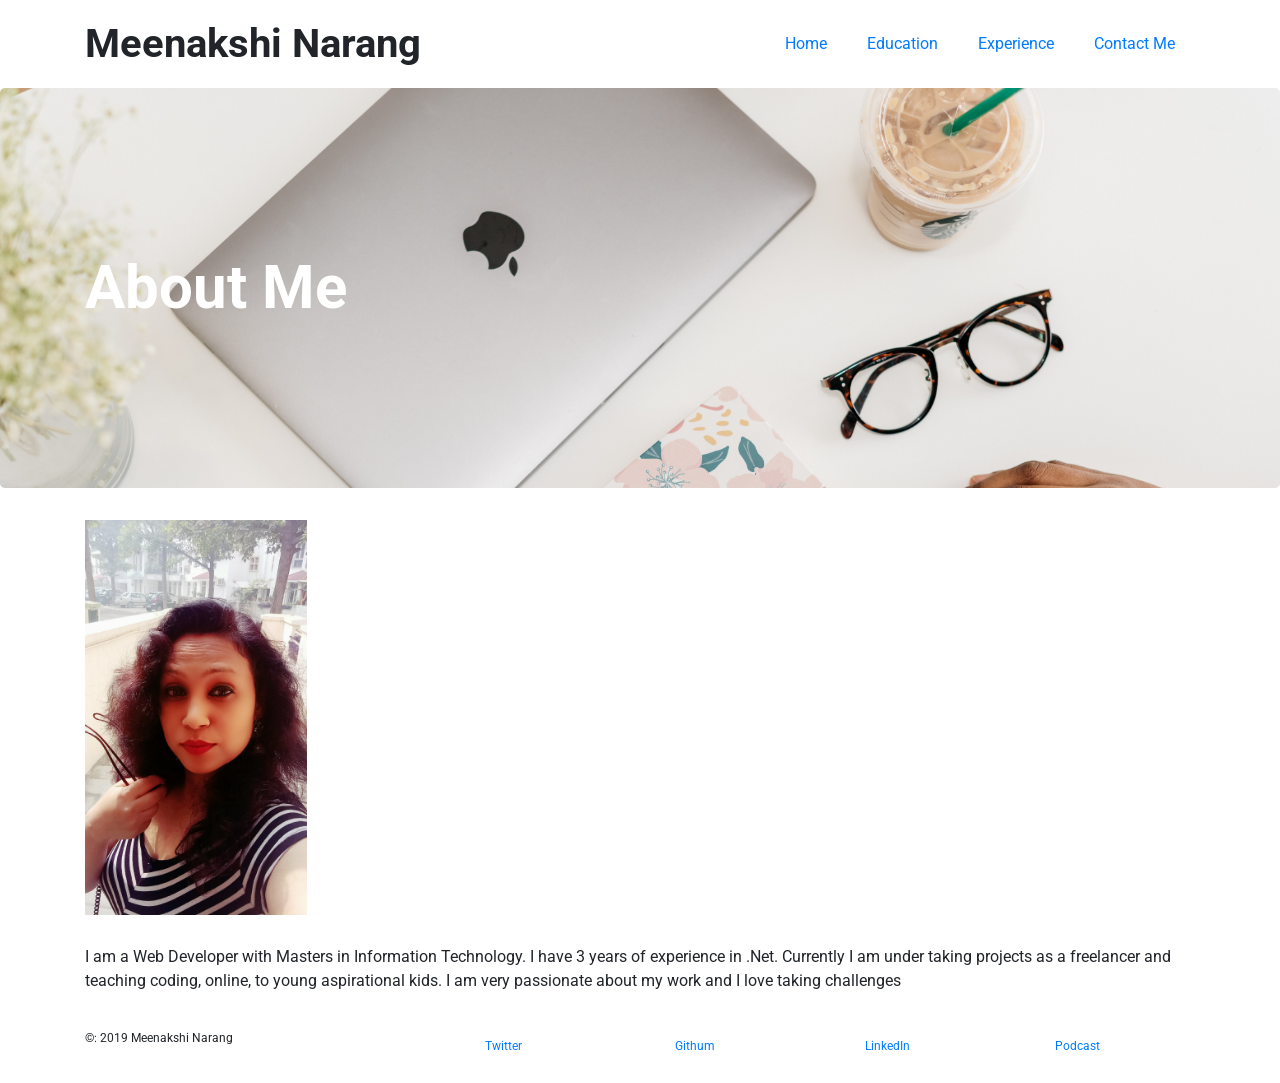
<file: portfolio/aboutme.html>
<!DOCTYPE html>
<html lang="en">
  <head>
    <title>My Personal Portfolio</title>
    <meta charset="utf-8" />
    <link rel="stylesheet" href="https://stackpath.bootstrapcdn.com/bootstrap/4.3.1/css/bootstrap.min.css" integrity="sha384-ggOyR0iXCbMQv3Xipma34MD+dH/1fQ784/j6cY/iJTQUOhcWr7x9JvoRxT2MZw1T" crossorigin="anonymous">
    <link href='https://fonts.googleapis.com/css?family=Roboto:300,400,700' rel='stylesheet' type='text/css'>
    <link href="portfolio.css" type="text/css" rel="stylesheet">
  </head>
  <body>
    <header class="container">
      <div class="row">
        <h1 class="col-sm-4">Meenakshi Narang</h1>
        <nav class="col-sm-8 text-right">
          <a href="index.html">Home</a>
          <a href="education.html">Education</a>
          <a href="experience.html">Experience</a>
          <a href="contact.html">Contact Me </a>
        </nav>
      </div>
    </header>
    <section class="jumbotron">
     <div class="container">
       <div class="row">
         <h2 class="col-sm-12">About Me</h2>
       </div> 
     </div>
    </section>
    <section class="container">
     <div class="row justify-content-center">
       <div class="col-sm-12">
         <img src="./meenakshi.jpg">
       
         <p> I am a Web Developer with Masters in Information Technology. 
             I have 3 years of experience in .Net. 
             Currently I am under taking projects as a freelancer and teaching coding, online, to young aspirational kids. 
             I am very passionate about my work and I love taking challenges </p>

    </div>
     </div>
    </section>
    <footer class="container">
     <div class="row">
       <p class="col-sm-4">&copy: 2019 Meenakshi Narang</p>
       <div class="col-sm-2">
         <a href="https://twitter.com/">Twitter</a>
       </div>
       <div class="col-sm-2">
         <a href="http://github.com/">Githum</a>
       </div>
       <div class="col-sm-2">    
         <a href="https://https://www.linkedin.com/feed/">LinkedIn</a>
       </div>
       <div class="col-sm-2">
          <a href="http://tunein.com/podcasts">Podcast</a> 
       </div>  
     </div>
    </footer>
  </body>
</html>
</file>
<file: portfolio/portfolio.css>
body {
  font-family: Roboto, sans-serif;
  
}

header {
  padding: 20px 0;
}

header .row,
footer .row {
  display: flex;
  align-items: center;
}

h1 {
  font-weight: 700;
  margin: 0;
}

nav {
  display: flex;
  justify-content: flex-end;
}

a {
  padding: 0 20px;
  margin: 0;
}

.jumbotron {
  display: flex;
  align-items: center;
  background-image: url('./image2.jpg');
  background-size: cover;
  color: #ffffff;
  height: 400px;
}

.jumbotron h2 {
  font-size: 60px;
  font-weight: 700;
  margin: 0;
  color: #fff;
}

.jumbotron h3 {
  margin: 0 0 20px;
  color: #fff;
}

section .row img {
  margin: 0 0 30px;
  width: 20%;

}

.col-md-6 {
  margin: 0 0 30px;

}

.btn.btn-primary {
  border-radius: 2px;
  border: 0px;
  color: #fbd1d5;
  background-color: #ffffff;
}

.btn.btn-primary:hover {
  color: #ffffff;
  background-color: #fbd1d5;
}

.btn-secondary {
  background-color: #2a70e0;
  color: #ffffff;
  margin: 0 0 30px;
}

.portrait {
  width:  150px;
  height: 230px;
}

figure img {
  width: 100%;
  height: auto;
}

figure {
  margin-bottom: 30px;
}

footer {
  font-size: 12px;
  padding: 20px 0;
}

footer .col-sm-8 {
  display: flex;
  justify-content: flex-end;
}

footer ul {
  list-style: none;
}
</file>
<file: Puneet/portfolio.css>
body {
  font-family: Roboto, sans-serif;
  backgorund-color:blue;
}

header {
  padding: 20px 0;
}

header .row,
footer .row {
  display: flex;
  align-items: center;
}

h1 {
  font-weight: 700;
  margin: 0;
}

nav {
  display: flex;
  justify-content: flex-end;
}

a {
  padding: 0 20px;
  margin: 0;
}

.jumbotron {
  display: flex;
  align-items: center;
  background-image: url('./fireball1.jpeg');
  background-size: cover;
  color: #ffffff;
  height: 400px;
}

.jumbotron h2 {
  font-size: 60px;
  font-weight: 700;
  margin: 0;
  color: #fff;
}

.jumbotron h3 {
  margin: 0 0 20px;
  color: #fff;
}

section .row img {
  margin: 0 0 30px;
  width: 100%;
}

.col-md-6 {
  margin: 0 0 30px;
}

.btn.btn-primary {
  border-radius: 2px;
  border: 0px;
  color: #fbd1d5;
  background-color: #ffffff;
}

.btn.btn-primary:hover {
  color: #ffffff;
  background-color: #fbd1d5;
}

.btn-secondary {
  background-color: #2a70e0;
  color: #ffffff;
  margin: 0 0 30px;
}

.portrait {
  width:  150px;
  height: 230px;
}

figure img {
  width: 100%;
  height: auto;
}

figure {
  margin-bottom: 30px;
}

footer {
  font-size: 12px;
  padding: 20px 0;
}

footer .col-sm-8 {
  display: flex;
  justify-content: flex-end;
}

footer ul {
  list-style: none;
}
</file>
<file: tribute/tributeSS.css>
#main{
text-align:center;
background-color: silver;
width:100%;
justify-content:center;
padding-left:2px;
margin:2px;
}
.div{
width:150px;
height:auto;
background-color:gray;
}
.container{
	
	width:50%;
	height:auto;
	display:flex;
	
}
h1{
	
	background-color: lightblue;
	padding:2px;
}
#title{
	font-size:30px;
	background-color:silver;
        
	}

#image{
	
	max-width-width:100%;
    height:400px;
	}
#image-caption{
	text-align:center;
	font-size:18px;
	font-family: monospace;
}	
#tribute-info{
	font-size:18px;
	text-align:left;
	padding:2px;
}
</file>
<file: portfolio.css>
body {
  font-family: Roboto, sans-serif;
  
}

header {
  padding: 20px 0;
}

header .row,
footer .row {
  display: flex;
  align-items: center;
}

h1 {
  font-weight: 700;
  margin: 0;
}

nav {
  display: flex;
  justify-content: flex-end;
}

a {
  padding: 0 20px;
  margin: 0;
}

.jumbotron {
  display: flex;
  align-items: center;
  background-image: url('./image2.jpg');
  background-size: cover;
  color: #ffffff;
  height: 400px;
}

.jumbotron h2 {
  font-size: 60px;
  font-weight: 700;
  margin: 0;
  color: #fff;
}

.jumbotron h3 {
  margin: 0 0 20px;
  color: #fff;
}

section .row img {
  margin: 0 0 30px;
  width: 100%;
}

.col-md-6 {
  margin: 0 0 30px;
}

.btn.btn-primary {
  border-radius: 2px;
  border: 0px;
  color: #fbd1d5;
  background-color: #ffffff;
}

.btn.btn-primary:hover {
  color: #ffffff;
  background-color: #fbd1d5;
}

.btn-secondary {
  background-color: #2a70e0;
  color: #ffffff;
  margin: 0 0 30px;
}

.portrait {
  width:  150px;
  height: 230px;
}

figure img {
  width: 100%;
  height: auto;
}

figure {
  margin-bottom: 30px;
}

footer {
  font-size: 12px;
  padding: 20px 0;
}

footer .col-sm-8 {
  display: flex;
  justify-content: flex-end;
}

footer ul {
  list-style: none;
}
</file>
<file: EOWForm1.css>
:root{
--color-green:#37af65;
}
body{
    width:100%;
    justify-content:center;
}
.form-group
{
width:0 auto;
height:0 auto;
}


@media(min-width:650px){
  .container{
    width:100%;
  }
}


.container{
width: 100%;
height: 0 auto;
padding:50px;
display:flex;
justify-content:center;
background-color:burlywood;
}

.description{
font-style:italic;
font-weight:200;
text-shadow:1px 1px 1px rgba(0,0,0,0.4);
}

@media(min-width:650px){
div.child{
  width:100%
}
}

div.child{
width:80%;
height:0 auto;
padding-top:40px;
background-color:white;
opacity:0.9;
font-weight:bold;
border: 1px solid black;
border-radius:1%;

}


.header{
text-align: center;
font-size: 24px
}
h1, p{
margin-top:0;
margin-bottom:0.5rem;
}
body{
width:100%;
height:0 auto;
padding: 6px;
margin-left: 4px ;
margin-right: 4px;
}
Label{
display:flex;
align-items:center;
font-size:1.125rem;
margin-bottom:0.5rem;
}
Textbox,
button,
select,
textarea{
margin:0;
font-family:inherit;
font-size:inherit;
line-height:inherit;
}
form{
background: var(--color-darkblue-alpha);
width:80%;
height:auto;
margin: 0 ;
padding-top:50px;
padding-right:100px;
padding-left:100px;
padding-bottom:50px;
}

.form-group {
  margin: 0 auto 1.25rem auto;
  padding: 0.25rem;
}

@media(max-width:600px)
{
  .form-control{
    width:100%;
  }
  
}
.form-control{
display:block;
width:100%;
height:2rem;
padding: 0.375rem 0.75rem;
color: #495057;
background-color: #f0f0f0;
background-clip: padding-box;
border: 1px solid #ced4da;
border-radius: 0.25rem;
transition: border-color 0.15s ease-in-out, box-shadow 0.15s ease-in-out;

}

.declare {
    border: 3px solid red;
    border-radius: 1%;
    padding: 30px;
}
button{

border:none;
  
  padding: 10px 15px;
  text-align: center;
  text-decoration: none;
  display: inline-block;
  font-size: 20px;
  margin: 4px 2px;
  cursor: pointer;
}
span{
margin-left:0.25px;


}
.InCase{
margin-left:0.25px;
font-size:0.9rem;
color:black;
}
 {
    display: inline-block;
    margin-right: 0.625rem;
    min-height: 2.25rem;
    min-width: 2.25rem;
}
.submit-button{
width:100%;
padding: 0.74rem;
background:  var(--color-green);
color: inherit;
border-radius:3px;
cursor: pointer;
}
</file>
<file: CafeManu/campercafe.css>
body{
	background-image:url(beans.jpg);
	font-family:sans-serif;
	padding:20px;
}
.menu{
width:80%;
max-width:600px;
background-color:burlywood;
margin-left:auto;
margin-right:auto;
padding:30px;
}
h1, h2{ 
	font-family:Impact, serif;	
}
h1{
	font-size:40px;
	margin-top:0px;
	margin-bottom:15px;
} 
h2{
	font-size:30px;
	
} 
hr{
	height:2px;
	background-color:brown;
	border-color:brown;

  }
.bottom-line{
	margin-top:30px;
	}
.established{
	font-style:italic;
}
.item p{
	display:inline-block;
	font-size:18px;
	margin-top:5px;
  	margin-bottom:5px;
 }

.flavor, .dessert{
	text-align:left;
	width:75%;
	
} 
.price{
 	text-align:right;
	width:25%;
}

h1, h2 , p{
              text-align:center;   
            }
/* FOOTER */
footer{
	font-size:14px;
	}
a:visited{
	color:black;
	}
a:hover{
 	color:brown;
}
a:active{
	color:brown;
	}

.address{
	margin-bottom:15px;
	}
img{
	display:block;
	margin-left:auto;
	margin-right:auto;
	margin-top:-25px;
}
</file>
<file: EOWfrom/EOWForm1.css>
:root{
--color-green:#37af65;
}

.form-group
{
width:0 auto;
height:0 auto;
}
.container{
width: 100%;
height: 0 auto;
padding:50px;
background-image:url('staffImg1.jpg');
background-size: cover;
background-repeat: no-repeat;
  background-position: center;
display:flex;
justify-content:center;
background-color:pink;
}






.description{
font-style:italic;
font-weight:200;
text-shadow:1px 1px 1px rgba(0,0,0,0.4);
}



div.child{
width:80%;
height:0 auto;
padding-top:40px;
background-color:white;
opacity:0.9;
font-weight:bold;
border: 1px solid black;
border-radius:1%;

}


.header{
text-align: center;
font-size: 24px
}
h1, p{
margin-top:0;
margin-bottom:0.5rem;
}
body{
width:100%;
height:0 auto;
padding: 6px;
margin-left: 4px ;
margin-right: 4px;
}
label{
display:flex;
align-items:center;
font-size:1.125rem;
margin-bottom:0.5rem;
}
input,
button,
select,
textarea{
margin:0;
font-family:inherit;
font-size:inherit;
line-height:inherit;
}
form{
background: var(--color-darkblue-alpha);
width:80%;
height:auto;
margin: 0 ;
padding-top:50px;
padding-right:100px;
padding-left:100px;
padding-bottom:50px;
}

.form-group {
  margin: 0 auto 1.25rem auto;
  padding: 0.25rem;
}
.form-control{
display:block;
width:100%;
height:2rem;
padding: 0.375rem 0.75rem;
color: #495057;
background-color: #f0f0f0;
background-clip: padding-box;
border: 1px solid #ced4da;
border-radius: 0.25rem;
transition: border-color 0.15s ease-in-out, box-shadow 0.15s ease-in-out;

}

#declare{
border: 3px solid red;
border-radius:1%;
padding:30px;
}
button{

border:none;
  
  padding: 10px 15px;
  text-align: center;
  text-decoration: none;
  display: inline-block;
  font-size: 20px;
  margin: 4px 2px;
  cursor: pointer;
}
span{
margin-left:0.25;

color:red;
}
.InCase{
margin-left:0.25;
font-size:0.9rem;
color:black;
}
.input-radio{
display: inline-block;
margin-right: 0.625rem;
min-height: 2.25rem;
min-width: 2.25rem;
}
.submit-button{
width:100%;
padding: 0.74rem;
background:  var(--color-green);
color: inherit;
border-radius:3px;
cursor: pointer;
}
</file>
